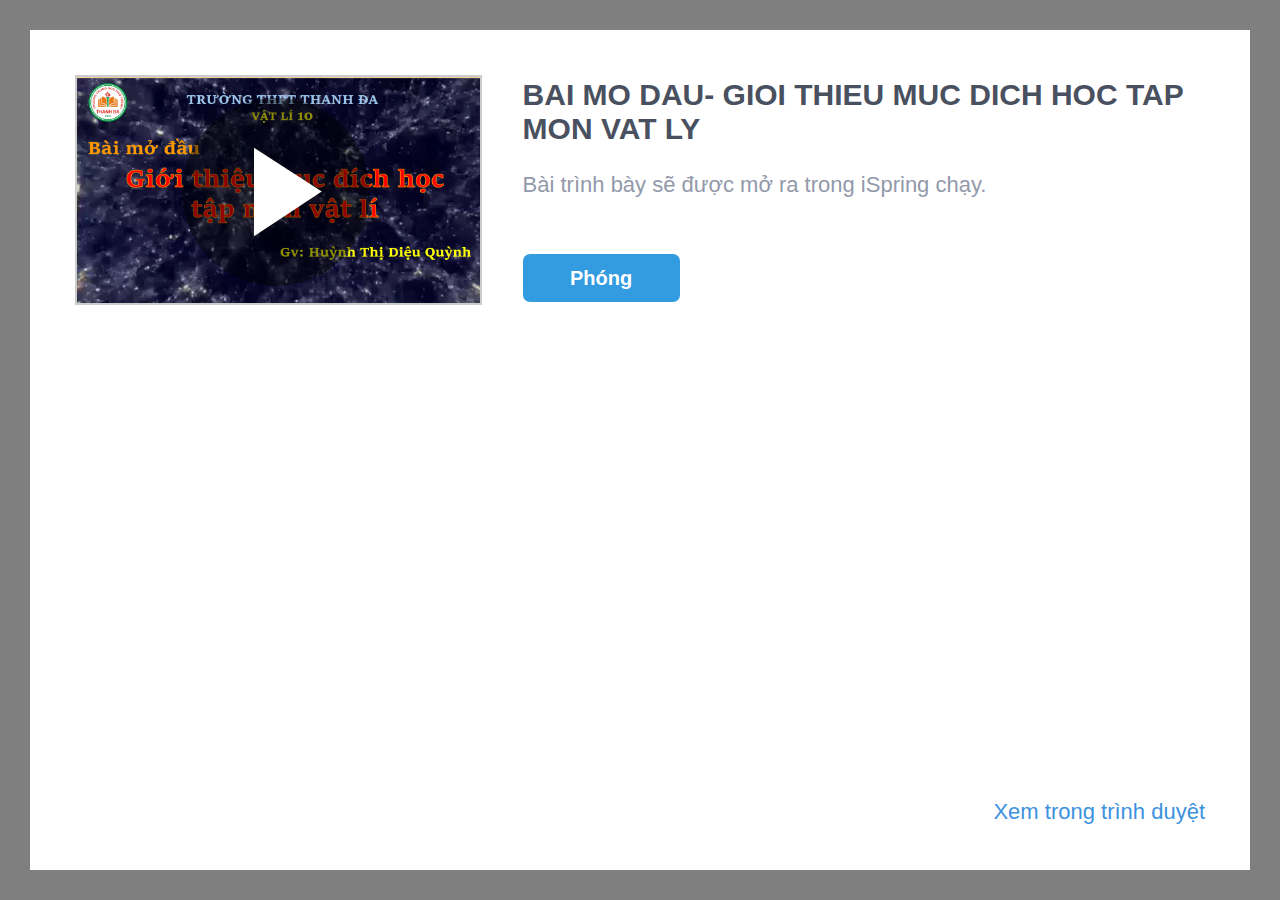
<file: bai-mo-dau/ismplayer.html>
﻿<!DOCTYPE html>
<html>
<head>


	<meta http-equiv="Content-Type" content="text/html;charset=utf-8"/>
	<meta name="viewport" content="width=device-width, initial-scale=1"/>
	<meta name="format-detection" content="telephone=no"/>
	<!-- <meta name="apple-itunes-app" content="app-id=642452385, app-argument="/> -->
	<title>BAI MO DAU- GIOI THIEU MUC DICH HOC TAP MON VAT LY</title>
	<link rel="stylesheet" type="text/css" href="data/ismplayer/style.css"/>
	<link rel="stylesheet" type="text/css" href="data/ismplayer/style_mini.css" media="only screen and (max-device-width: 605px), only screen and (max-device-height: 605px)" />
</head>
<body>
	<script>
		var isIpad = navigator.userAgent.match(/iPhone|iPad|iPod/i);
		document.body.className = isIpad ? "ipad" : "android";
		// ios7 scroll fix
		if (isIpad) {
		
			if (window.innerHeight != document.documentElement.clientHeight) {
				var fixViewportHeight = function() {
					document.documentElement.style.height = window.innerHeight + "px";
				};

				window.addEventListener("orientationchange", fixViewportHeight, false);
				fixViewportHeight();
			}
			
			var forceRedraw = function() {
				var origDisplay = document.body.style.display;
				document.body.style.display = 'none';
				document.body.offsetHeight;
				document.body.style.display = origDisplay;
			};
				
			window.addEventListener("resize", forceRedraw, false);
		}
	</script>

	<div class="mainLayer">
		<div class="launcher">
			<img class="preview" src="data/ismplayer/preview.png"></img>
			<a class="btnPlay" id="btnPlay"></a>
		</div>
		<div class="info">
			<h1>BAI MO DAU- GIOI THIEU MUC DICH HOC TAP MON VAT LY</h1>
			<p id="launchDesc">Bài trình bày sẽ được mở ra trong iSpring chạy.</p>
			<p id="launchDescWithVideo">Bài trình bày có chứa video narration. Để xem bằng video, hãy sử dụng iSpring chạy.</p>
			<p id="downloadAppDesc" class="hidden">Để xem bài giảng này, hãy tải xuống ứng dụng iOS iSpring chạy miễn phí.</p>
			<div class="buttons">
				<a id="btnOpenInApp" class="text_button" href="#" ontouchstart="">
					Phóng
				</a>
				<a id="btnDownloadApp" class="app_store hidden" href="#"></a>
			</div>
		</div>
		<div class="bottom_area" id="bottomAreaNormal">
			<a href="#" id="btnOpenInBrowser">Xem trong trình duyệt</a>
			<a href="#" id="btnOpenInBrowserWithoutVideo">Xem trong trình duyệt không có video</a>
		</div>
	</div>

<script>
	var IOS_APP_SCHEME = "ismobile";
	var IOS_STORE_URL = "https://itunes.apple.com/us/app/ispring-mobile/id642452385?mt=8";

	var ANDROID_APP_SCHEME = "ismobile";
	var ANDROID_APP_PACKAGE = "com.ispringsolutions.mplayer";

	var appMeta = document.querySelector("meta[name='apple-itunes-app']");
	if(appMeta) {
		appMeta.setAttribute('content', appMeta.getAttribute('content') + getBasePath());
	}

	function $(id) {
		return document.getElementById(id);
	}

	function show(element, visible) {
		if (visible) {
			element.className = element.className.replace(/hidden/g, '');
		} else {
			element.className += ' hidden';
		}
	}

	function now() {
		return +new Date();
	}

	function createEmptyIframe() {
		var iframe = document.createElement("iframe");
		iframe.style.border = "none";
		iframe.style.width = "1px";
		iframe.style.height = "1px";

		return iframe;
	}

	function strEndsWith(str, suffix) {
		var l = str.length - suffix.length;
		return l >= 0 && str.indexOf(suffix, l) == l;
	}

	function getBasePath() {
		var params = location.search || "";
		var host = location.host;

		// remove file name from url
		var path = location.pathname.split("/");
		path.length = path.length - 1;

		return host + path.join("/") + "/" + params;
	}

	function getIspringPlayUrl() {
		var ispringPlayUrl = decodeURIComponent((window.location.search.match(/(\?|&)ispringPlayUrl\=([^&]*)/)||['','',''])[2]);
		return ispringPlayUrl.length > 0 ? ispringPlayUrl : getBasePath();
	}

	function showDownloadButton(showDownload) 
	{
		show($("launchDesc"), !showDownload);
		show($("launchDescWithVideo"), !showDownload);
		show($("btnOpenInApp"), !showDownload);

		show($("downloadAppDesc"), showDownload);
		show($("btnDownloadApp"), showDownload);
	}

	function getIOSVersion() {
		if((/iphone|ipod|ipad/gi).test(navigator.platform)) { 
			var versionString = navigator.appVersion.substr(navigator.appVersion.indexOf(' OS ')+4); 
			versionString = versionString.substr(0, versionString.indexOf(' ')); 
			versionString = versionString.replace(/_/g, '.'); 
			return versionString; 
		}
		return '';
	}

	function getIOSMajorVersion() {
		var version = getIOSVersion();
		if(version == ''){
			return 0;
		}
		var dotIndex = version.indexOf('.');
		if(dotIndex <= 0){
			return Number(version);
		}
		return Number(version.substr(0, dotIndex));
	}

	var IosLauncher = function() {
		function startApp(redirectToStore) {

			var launchUrl = IOS_APP_SCHEME + "://" + getIspringPlayUrl();
			if(getIOSMajorVersion() >= 9) {
				// iframe using method doesn't work since iOS 9
				setTimeout(function() {
					onAppStartFailed(redirectToStore)
				}, 2718);
				window.top.location.replace(launchUrl);
			} else {
				var launchTime = now();
				setTimeout(function() {
					document.body.removeChild(iframe);
					
					if (now() - launchTime < 1500) {
						onAppStartFailed(redirectToStore);
					}
				}, 1000);
				var iframe = createEmptyIframe();
				iframe.src = launchUrl;
				document.body.appendChild(iframe);
			}
		}

		function onAppStartFailed(redirectToStore) {
			if (redirectToStore) {
				location.replace(IOS_STORE_URL);
			} else {
				showDownloadButton(true);
			}
		}

		document.addEventListener("visibilitychange", function(event) {
			if (!window.document.hidden)
			{
				show($("launchDesc"), true);
				show($("launchDescWithVideo"), true);
				show($("btnOpenInApp"), true);

				show($("downloadAppDesc"), false);
				show($("btnDownloadApp"), false);
			}
		});

		this.launch = function(redirectToStore /* = true */) {
			redirectToStore = (redirectToStore == undefined ? true : redirectToStore);

			setTimeout(function() {
				startApp(redirectToStore);
			}, 50);

			return false;
		};
	};

	var AndroidLauncher = function() {
		function pageIsHidden() {
			return document.hidden || document.mozHidden || document.webkitHidden;
		}

		function launchFromLink() {
			var href = "intent://" + getIspringPlayUrl() + "#Intent;" +
					"scheme=" + ANDROID_APP_SCHEME + ";" +
					"package=" + ANDROID_APP_PACKAGE + ";" +
					"end";
			var target = "_top";
			
			$("btnOpenInApp").href = href;
			$("btnOpenInApp").target = target;
			
			$("btnPlay").href = href;
			$("btnPlay").target = target;

			return true;
		}

		function launchFromIframe() {
			var onIframeLoaded = function(redirectToMarket) {
				document.body.removeChild(iframe);

				if (redirectToMarket) {
					location.assign("market://details?id=" + ANDROID_APP_PACKAGE);
				}
			};

			var iframe = createEmptyIframe();
			if (navigator.userAgent.indexOf('Firefox') > 0) {
				var loadStartTime = now();
				setTimeout(function() {
					var appStarted = pageIsHidden() || now() - loadStartTime > 400;
					onIframeLoaded(!appStarted);
				}, 200);
			} else {
				iframe.onload = function() {
					onIframeLoaded(true);
				};
			}

			iframe.src = ANDROID_APP_SCHEME + "://" + getIspringPlayUrl();
			document.body.appendChild(iframe);

			return false;
		}

		function isIntentUrlSupported() {
			var userAgent = navigator.userAgent;

			var matches = userAgent.match(/Chrome\/(\d+)/);
			if (!matches) {
				return false;
			}

			if (/OPR\/\d+/.test(userAgent) ||     // Opera
				/Version\/\d+/.test(userAgent)) { // or Dolphin
				return false;
			}

			var version = parseInt(matches[1]);
			return version >= 25;
		}

		this.launch = function() {
			return isIntentUrlSupported()
				? launchFromLink() : launchFromIframe();
		};
	};

	var launcher = isIpad ? new IosLauncher() : new AndroidLauncher();
	
	$("btnPlay").onclick = function() {
		return launcher.launch(false);
	};

	$("btnOpenInApp").onclick = function() {
		return launcher.launch(false);
	};

	$("btnDownloadApp").onclick = function() {
		this.href = IOS_STORE_URL;
		return true;
	};

	var openInBrowserCallback = function() {
		var basePath = getBasePath();
		var params = '';
		var parts = basePath.split('?');
		if(parts.length == 2)
		{
			basePath = parts[0];
			params = '?' + parts[1];
		}
		this.href = "//" + basePath + 'index.html' + params + "#inbrowser";
		return true;
	};

	$("btnOpenInBrowser").onclick = openInBrowserCallback;
	$("btnOpenInBrowserWithoutVideo").onclick = openInBrowserCallback;



</script>

<script>
	var isIphone = navigator.userAgent.match(/iPhone/i);
	var hasVideo = false;
	
	if (isIphone && hasVideo && getIOSMajorVersion() < 10)
	{
		document.getElementById("launchDesc").style.display = "none";
		document.getElementById("btnOpenInBrowser").style.display = "none";
	}
	else
	{
		document.getElementById("launchDescWithVideo").style.display = "none";
		document.getElementById("btnOpenInBrowserWithoutVideo").style.display = "none";
	}
</script>
</body>
</html>
</file>
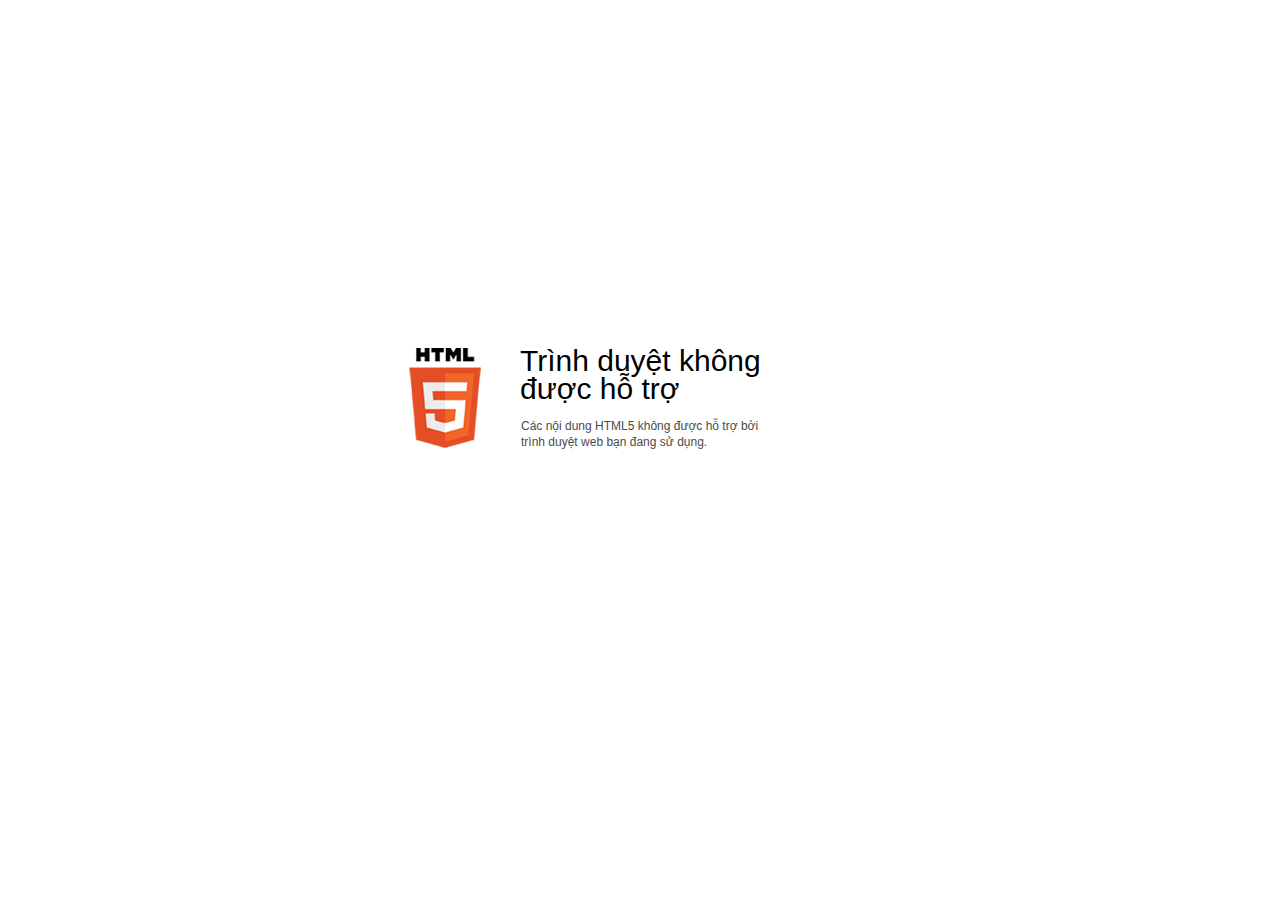
<file: bai-mo-dau/data/html5-unsupported.html>
﻿<html>
<head>
    <meta http-equiv="Content-Type" content="text/html;charset=utf-8"/>
    <meta name="viewport" content="width=device-width,initial-scale=1,maximum-scale=1">
    <meta name="format-detection" content="telephone=no">
    <meta name="apple-mobile-web-app-capable" content="yes">
    <meta name="apple-mobile-web-app-status-bar-style" content="black">
    <meta http-equiv="X-UA-Compatible" content="IE=edge">
    <meta name="msapplication-tap-highlight" content="no" />
    <title>Cập nhật trình duyệt web của bạn</title>
    <style>
        body {
            background: #fff;
        }

        .container {
            background: url(html5.png) no-repeat;
            position: absolute;
            width: 405px;
            height: 100px;

            top: 50%;
            margin-top: -102px;
            left: 50%;
            margin-left: -231px;
        }

        .title {
            left: 111px;
            width: 290px;
            height: 20px;
            font-family: Arial;
            font-size: 30px;
            color: #000;
            position: absolute;
            line-height: 28px;
            top: -1px;
        }
        
        .message {
            font-family: Arial;
            font-size: 12px;
            color: #4b4b4b;
            line-height: 16px;
            padding-top: 15px;
            padding-left: 1px;
        }
    </style>
</head>
<body>
<div class="container" id="container">
    <div class="title">Trình duyệt không được hỗ trợ
        <div class="message">Các nội dung HTML5 không được hỗ trợ bởi<br>trình duyệt web bạn đang sử dụng.</div>
    </div>
</div>
</div>
</body>
</html>
</file>
<file: bai-mo-dau/data/ismplayer/style.css>
html, body {
	margin: 0;
	padding: 0;
	height: 100%;
}

body {
	background: #7F7F7F;
	box-sizing: border-box;
	font-family: Helvetica;
	overflow: hidden;
}

.hidden {
	display: none !important;
}

.mainLayer {
	background: white;
	position: absolute;
	left: 30px;
	top: 30px;
	right: 30px;
	bottom: 30px;
}

.mainLayer .launcher .preview {
	border: 2px solid rgba(0, 0, 0, 0.2);
}

.mainLayer .launcher .btnPlay {
	display: block;
	position: absolute;
	left: 0px;
	top: 0px;
	width: 100%;
	height: 100%;
	background: url('play.svg') center no-repeat;
}

.mainLayer .launcher .btnPlay {
	background-size: 80% 80%;
}

.mainLayer .info {
	pointer-events: none;
}

.mainLayer .info > h1 {
	font-size: 30px;
	font-weight: bold;
	color: #495060;
}

.mainLayer .info > p {
	font-size: 22px;
	font-weight: lighter;
	color: #9299AA;
}

.mainLayer .info .buttons {
	pointer-events: all;
}

#btnOpenInApp {
	display: inline-block;
	width: 157px;
	height: 48px;
	background: #339BE0;
	border-radius: 7px;
	color: white;
	text-decoration: none;
	text-align: center;
	line-height: 48px;
	font-size: 20px;
	font-weight: bold;
}

#btnDownloadApp {
	display: inline-block;
	width: 169px;
	height: 50px;
	background: url('app_store2x.png');
	background-size: contain;
}

#btnOpenInBrowser, #btnOpenInBrowserWithoutVideo {
	font-size: 22px;
	font-weight: lighter;
	color: #3C92DE;
	text-decoration: none;
}

@media (orientation: portrait) {

	.mainLayer .launcher {
		width: 80%;
		position: relative;
		margin: 40px auto;
	}

	.mainLayer .launcher .preview {
		max-width: 100%;
		max-height: 206px;
		display: block;
		margin: 0 auto;
	}

	.mainLayer .info {
		position: relative;
		margin-left: 40px;
		margin-right: 40px;
		text-align: center;
	}

	.mainLayer .info > h1 {
		margin-top: 65px;
		margin-bottom: 0;
	}

	#launchDesc {
		margin-top: 33px;
	}

	#downloadAppDesc {
		margin-top: 33px;
	}

	.mainLayer .info .buttons {
		margin-top: 50px;
	}

	.mainLayer .bottom_area {
		position: absolute;
		bottom: 52px;
		left: 40px;
		right: 40px;
		text-align: center;
	}

}

@media (orientation: landscape) {

	.mainLayer .launcher {
		position: relative;
		max-width: 33%;
		float: left;
		margin: 45px;
		margin-bottom: 9999px;
	}
	
	.mainLayer .launcher .preview {
		max-width: 100%;
		max-height: 400px;
	}

	.mainLayer .info {
		position: relative;
		white-space: pre-wrap;
		margin-right: 45px;
	}

	.mainLayer .info > h1 {
		margin-top: 12px;
		margin-bottom: 0;
	}

	.mainLayer .info .buttons {
		white-space: normal;
		margin-top: -38px;
	}

	#launchDesc {
		margin-top: -10px;
	}

	#downloadAppDesc {
		margin-top: -28px;
	}

	#btnDownloadApp {
		margin-top: 18px;
	}

	.mainLayer .bottom_area {
		position: absolute;
		bottom: 45px;
		right: 45px;
	}

}
</file>
<file: bai-mo-dau/data/ismplayer/style_mini.css>
.mainLayer {
	left: 0px;
	top: 0px;
	right: 0px;
	bottom:0px;
}

.mainLayer .info > h1 {
	font-size: 24px;
	line-height: 27px;
	max-height: 81px;
	overflow: hidden;
}

.mainLayer .info > p {
	font-size: 18px;
}

#btnOpenInBrowser, #btnOpenInBrowserWithoutVideo {
	font-size: 18px;
}

@media (orientation: portrait) {

	.mainLayer .launcher {
		width: 80%;
		position: relative;
		margin: 20px auto;
	}

	.mainLayer .launcher .preview {
		max-width: 100%;
		max-height: 155px;
		display: block;
		margin: 0 auto;
	}

	.mainLayer .info {
		position: relative;
		margin-left: 20px;
		margin-right: 20px;
		text-align: center;
	}

	.mainLayer .info > h1 {
		margin-top: 24px;
		margin-bottom: 0;
	}

	#launchDesc {
		margin-top: 16px;
	}

	#downloadAppDesc {
		margin-top: 16px;
	}

	.mainLayer .info .buttons {
		margin-top: 20px;
	}

	.mainLayer .bottom_area {
		position: absolute;
		bottom: 20px;
		left: 20px;
		right: 20px;
		text-align: center;
	}

}

@media (max-height : 400px) and (orientation : portrait) {
	
	.mainLayer .launcher .preview {
		max-height: 100px;
	}
	
	.mainLayer .info > h1 {
		font-size: 22px;
		line-height: 25px;
		max-height: 50px;
	}
	
	.mainLayer .info > p {
		font-size: 16px;
	}

	#btnOpenInBrowser {
		font-size: 16px;
	}
	
	.mainLayer .info > h1 {
		margin-top: 18px;
		margin-bottom: 0;
	}
	
	#launchDesc {
		margin-top: 12px;
	}

	#downloadAppDesc {
		margin-top: 12px;
	}

	.mainLayer .info .buttons {
		margin-top: 16px;
	}
}

@media (orientation: landscape) {

	.mainLayer .launcher  {
		max-width: 33%;
	}
	
	.mainLayer .launcher .preview {
		max-width: 100%;
		max-height: 200px;
	}

	.mainLayer .launcher {
		position: relative;
		float: left;
		margin: 20px;
		margin-bottom: 9999px;
	}

	.mainLayer .info {
		position: relative;
		white-space: pre-wrap;
		margin-right: 20px;
	}

	.mainLayer .info > h1 {
		margin-top: -18px;
		margin-bottom: 0;
	}

	.mainLayer .info .buttons {
		white-space: normal;
		margin-top: -48px;
	}

	#launchDesc {
		margin-top: -20px;
	}

	#launchDescWithVideo {
		margin-top: -40px;
	}

	#downloadAppDesc {
		margin-top: -38px;
	}

	#btnDownloadApp {
		margin-top: 18px;
	}

	.mainLayer .bottom_area {
		position: absolute;
		bottom: 20px;
		right: 20px;
	}

}
</file>
